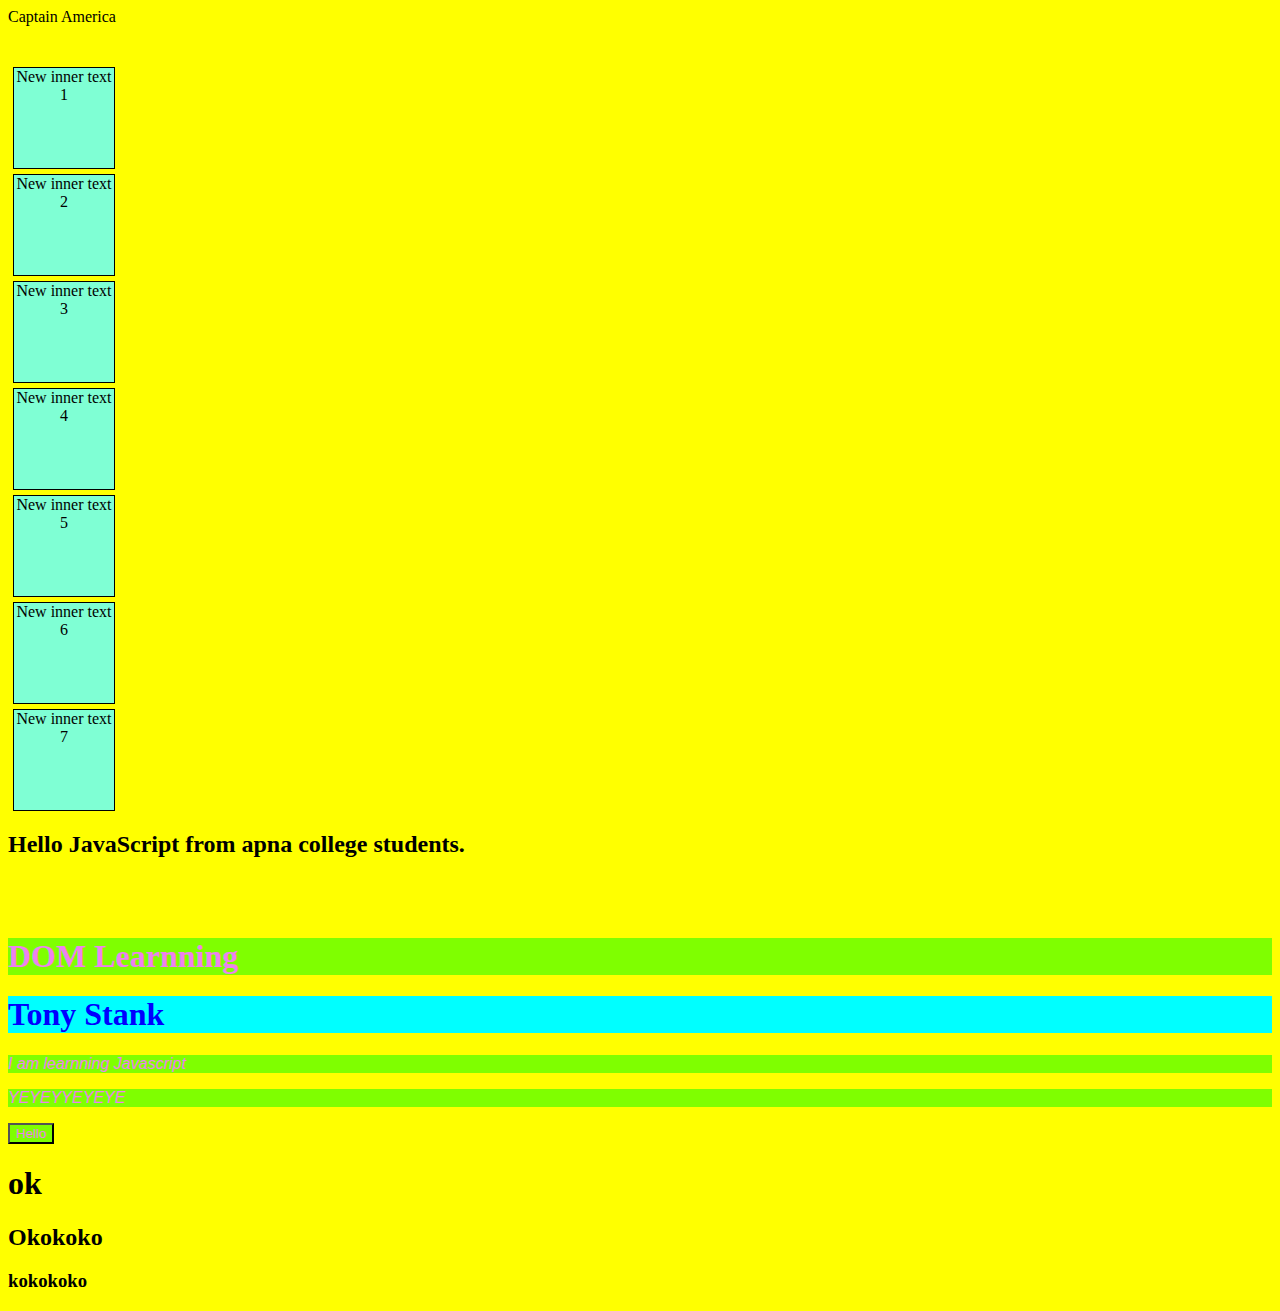
<file: 6_DOM.html>
<!-- We can access each tag in Javascript.

The tag in javascript is a object.

When a web page loaded the broswer creates a document object model (DOM) of the page. -->

<!-- ID tag use for unique. If we want to change color in css. We acces using #.-->

<!-- Class use when we want selected taghave same color or have a same properties. At thaht time we use class. -->

<!-- To access the class in css we use . -->

<!DOCTYPE html>
<html lang="en">
<head>
    <meta charset="UTF-8">
    <meta name="viewport" content="width=device-width, initial-scale=1.0">
    <title>DOM</title>
    <link rel="stylesheet" href="style.css">
</head>
<body>

    <div>Demo</div>
    <br><br>
    <div class="box">First Div</div>
    <div class="box">Second Div</div>
    <div class="box">Second Div</div>
    <div class="box">Second Div</div>
    <div class="box">Second Div</div>
    <div class="box">Second Div</div>
    <div class="box">Third Div</div>

    <h2>Hello Javascript</h2>

    <h1 style="visibility: hidden;">Simple Dimple</h1>    <!-- To make the code hidden........ -->  

    <h1 class="Demo">DOM Learnning</h1>
    
    <h1 id="Heading">Tony Stank</h1>
    
    <p class="Demo">I am learnning Javascript</p>
    
    <p class="Demo">YEYEYYEYEYE</p>
    
    <button class="Demo">Hello</button>
    
    <div>
        <h1>ok</h1>
        <h2>Okokoko</h2>
        <h3>kokokoko</h3>
    </div>

    <script src="6_Acessing_Tag_In_JS.js"></script>
</body>
</html>
</file>
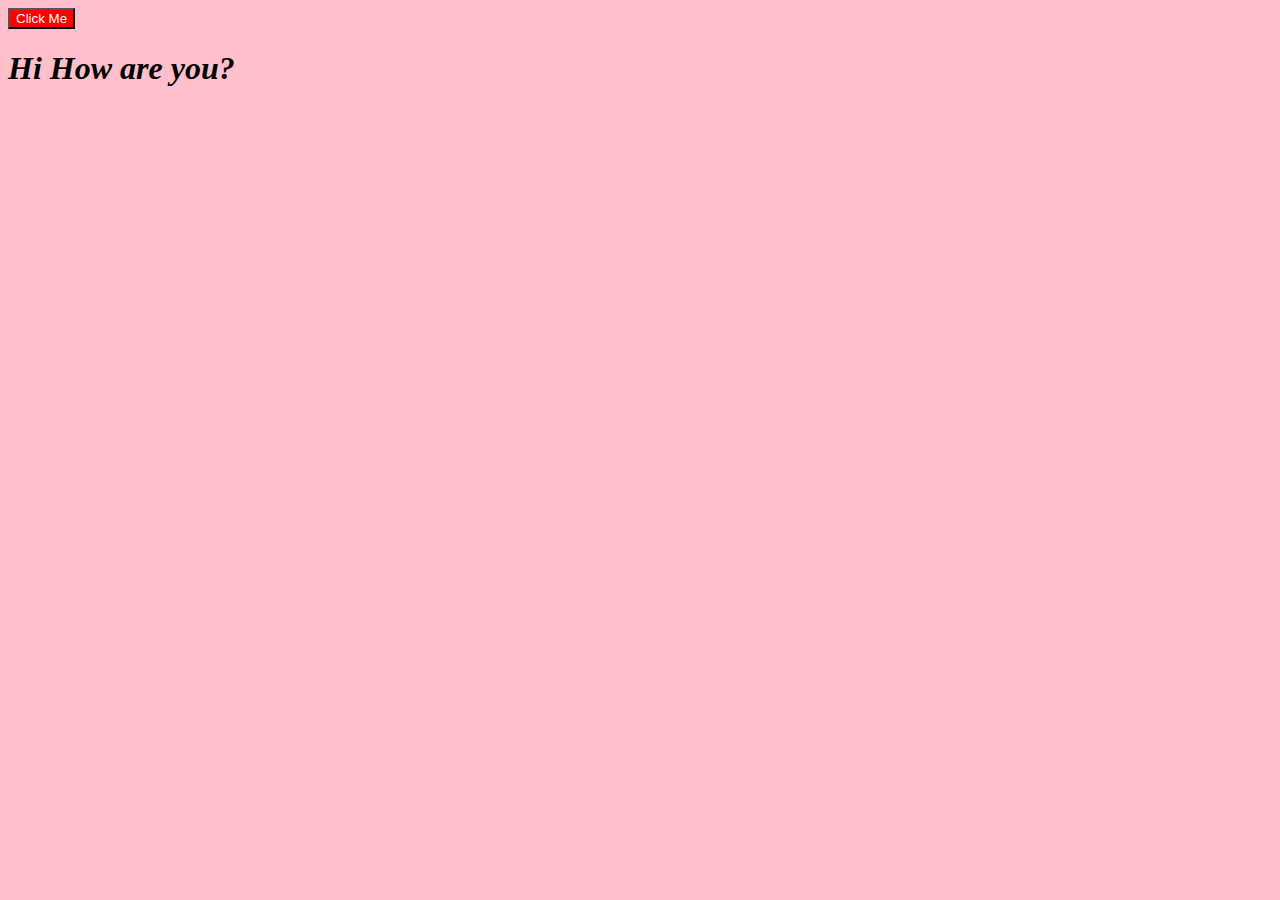
<file: 7_DOM(2).html>
<!DOCTYPE html>
<html lang="en">
<head>
    <meta charset="UTF-8">
    <meta name="viewport" content="width=device-width, initial-scale=1.0">
    <title>DOM Part-2</title>
    <link rel="stylesheet" href="DOM_2.css">
</head>
<body>

    <div id="box" name="what's" aria-placeholder="hello">OK</div>

    <p class="tonyy" style="color: aqua;">Captain America</p>

    <script src="7_DOM_MANIPULATION.js"></script>
</body>
</html>
</file>
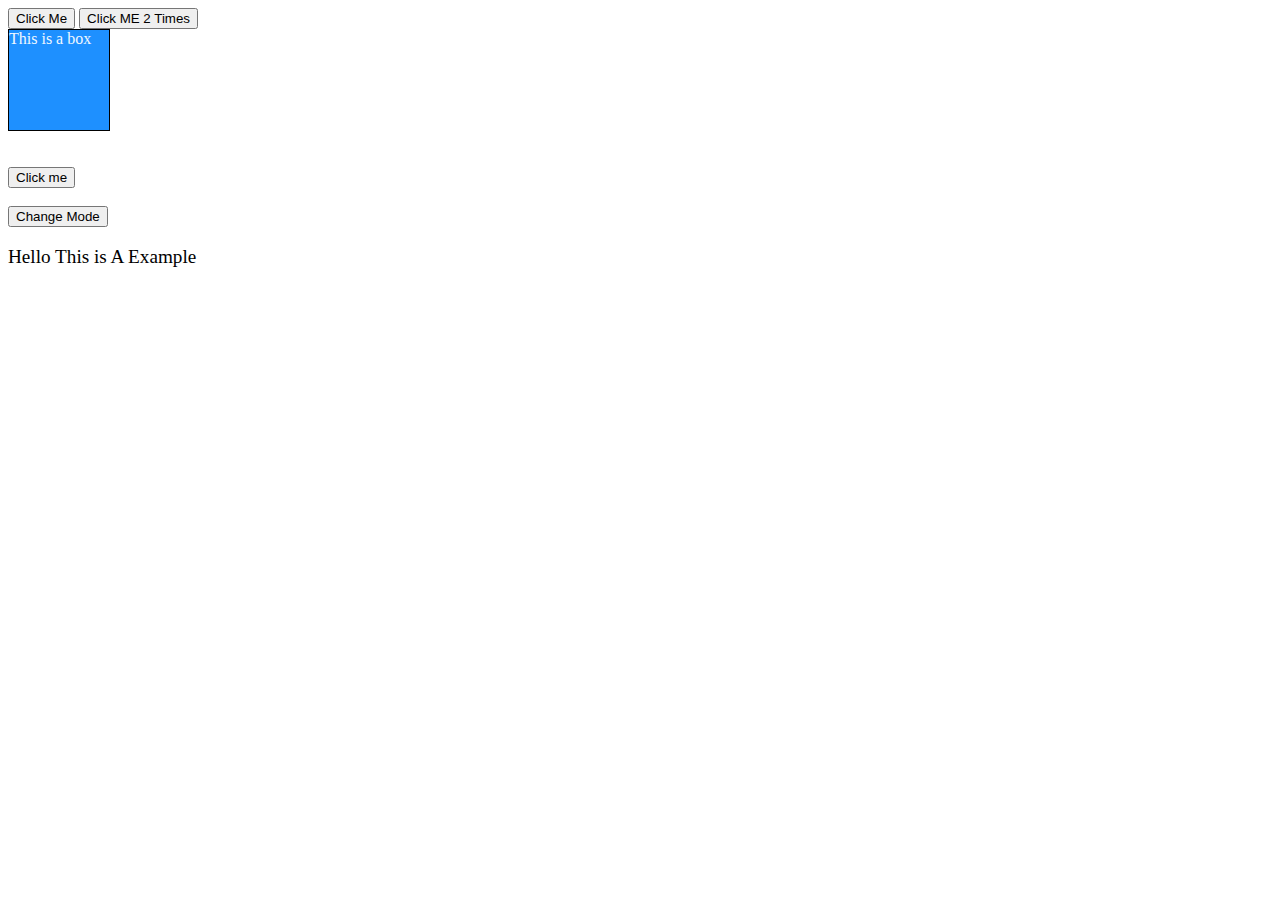
<file: 8_events.html>
<!DOCTYPE html>
<html lang="en">
<head>
    <meta charset="UTF-8">
    <meta name="viewport" content="width=device-width, initial-scale=1.0">
    <title>Events</title>
    <link rel="stylesheet" href="8_style.css">
</head>
<body>
    
    <!-- Inline Events handling........ -->
    <!-- We write events in tag itself. It's not a good practice. -->
    
    <!-- <button onclick="console.log('Button was clicked');">Click Me</button>
    
    <button ondblclick="console.log('Button was clicked 2 times.');" >Click Me 2 Times</button>
    
    <div onmouseover = "console.log('You are inside div');" >This is a box</div> -->
    
    
    <button id="btn1">Click Me</button>
    
    <button id="btn2">Click ME 2 Times</button>
    
    <div>This is a box</div> 

    <br><br>
    
    <button id="btn3">Click me</button>
    
    <br><br>
    
    <button id="btn4">Change Mode</button>

    <p style="font-size: larger;">Hello This is A Example</p>
    
    <script src="8_Events.js"></script>
</body>
</html>
</file>
<file: style.css>
.box
{
    height: 100px;
    width: 100px;
    border: 1px solid black;
    margin: 5px;
    text-align: center;
    background-color: aquamarine;
}

/* h1
{
    background-color: yellow;
} */

/* Id */
#Heading
{
    color: blue;
    background-color: aqua;
}

/* Class */
.Demo 
{
    color: violet;
    background-color:chartreuse;
}

body
{
    background-color: pink;
}

p
{
    font-style: italic;
    font-family: 'Lucida Sans', 'Lucida Sans Regular', 'Lucida Grande', 'Lucida Sans Unicode', Geneva, Verdana, sans-serif;
}
</file>
<file: DOM_2.css>
body
{
    background-color: pink;
}

#box
{
    height: 100px;
    width: 100px;
    background-color: blue;
    color: aliceblue;
    border: 1px solid blueviolet;
}
</file>
<file: 8_style.css>
div
{
    height: 100px;
    width: 100px;
    background-color: dodgerblue;
    color: aliceblue;
    border: 1px solid black;
}

.dark
{
    background-color: black;
    color: white;
}

.light
{
    background-color: white;
    color: black;
}
</file>
